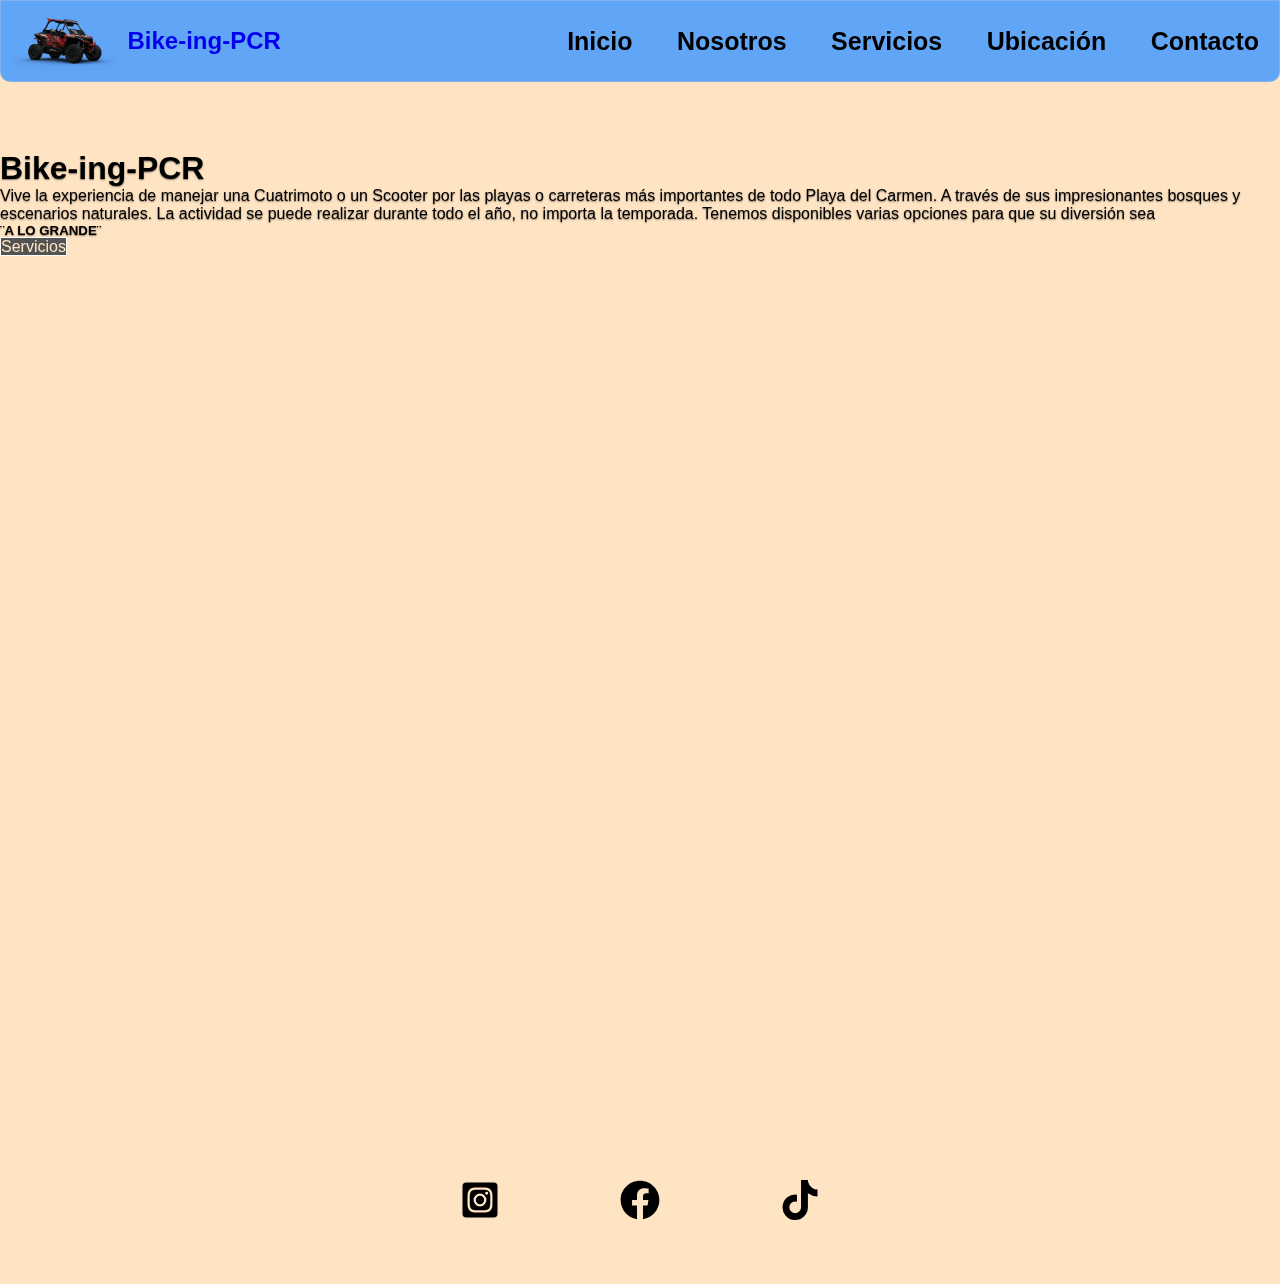
<file: index.html>
<!DOCTYPE html>
<html lang="en">
<head>
    <meta charset="UTF-8">
    <meta http-equiv="X-UA-Compatible" content="IE=edge">
    <meta name="viewport" content="width=device-width, initial-scale=1.0">
    <meta name="keywords" content="Renta, PCR, Cancun, Mexico, RZR"/>
    <meta name="description" content="Vive las más grandes aventuras y disfruta de Playa del Carmen en su totalidad adquiriendo uno de nuestros Servicios."/>
    <!--FRAMEWORK-->
    <link href="https://cdn.jsdelivr.net/npm/bootstrap@5.3.0-alpha3/dist/css/bootstrap.min.css" rel="stylesheet" integrity="sha384-KK94CHFLLe+nY2dmCWGMq91rCGa5gtU4mk92HdvYe+M/SXH301p5ILy+dN9+nJOZ" crossorigin="anonymous">
    <!--ANIMATION-->
    <link rel="stylesheet" href="https://cdnjs.cloudflare.com/ajax/libs/animate.css/4.1.1/animate.min.css"/>
    <link rel="stylesheet" href="./sass/style.css">

    <title>Inicio</title>
</head>
<body>
    <header>
        <a href="./index.html" class="H-logo">
            <img src="../assets/image/logo_2.png" alt="logo-pcr">
            <h2 class="name-company">Bike-ing-PCR</h2>
        </a>
        <nav>
            <ul>
                <li><a href="./index.html">Inicio</a></li>
                <li><a href="./pages/us.html">Nosotros</a></li>
                <li><a href="./pages/services.html">Servicios</a></li>
                <li><a href="./pages/location.html">Ubicación</a></li>
                <li><a href="./pages/contact.html">Contacto</a></li>
            </ul>
        </nav>
    </header>
   <main>
    <article class="indexContainer text-center ">
        <section role="main" class="inner cover">
            <h1 class="cover-heading animate__bounceIn">Bike-ing-PCR</h1>
            <p class="lead">Vive la experiencia de manejar una Cuatrimoto o un Scooter por las playas o carreteras más importantes de todo Playa del Carmen. A través de sus impresionantes bosques y escenarios naturales. La actividad se puede realizar durante todo el año, no importa la temporada. Tenemos disponibles varias opciones para que su diversión sea <h5>¨A LO GRANDE¨</h5></p>
            <p class="lead">
            <a href="./pages/services.html" class="btn btn-lg btn-secondary">Servicios</a>
            </p>
        </section>
    </article>
   </main>
   <footer>
    <div class="container-footer">
        <div class="redes-footer">
                <a href=""><img src="./assets/icon/ig.svg" alt="Instagram"></a>
                <a href=""><img src="./assets/icon/face.svg" alt="Facebook"></a>
                <a href=""><img src="./assets/icon/tik_icon.svg" alt="Tiktok"></a>
        </div>
</footer>
</body>
</html>
</file>
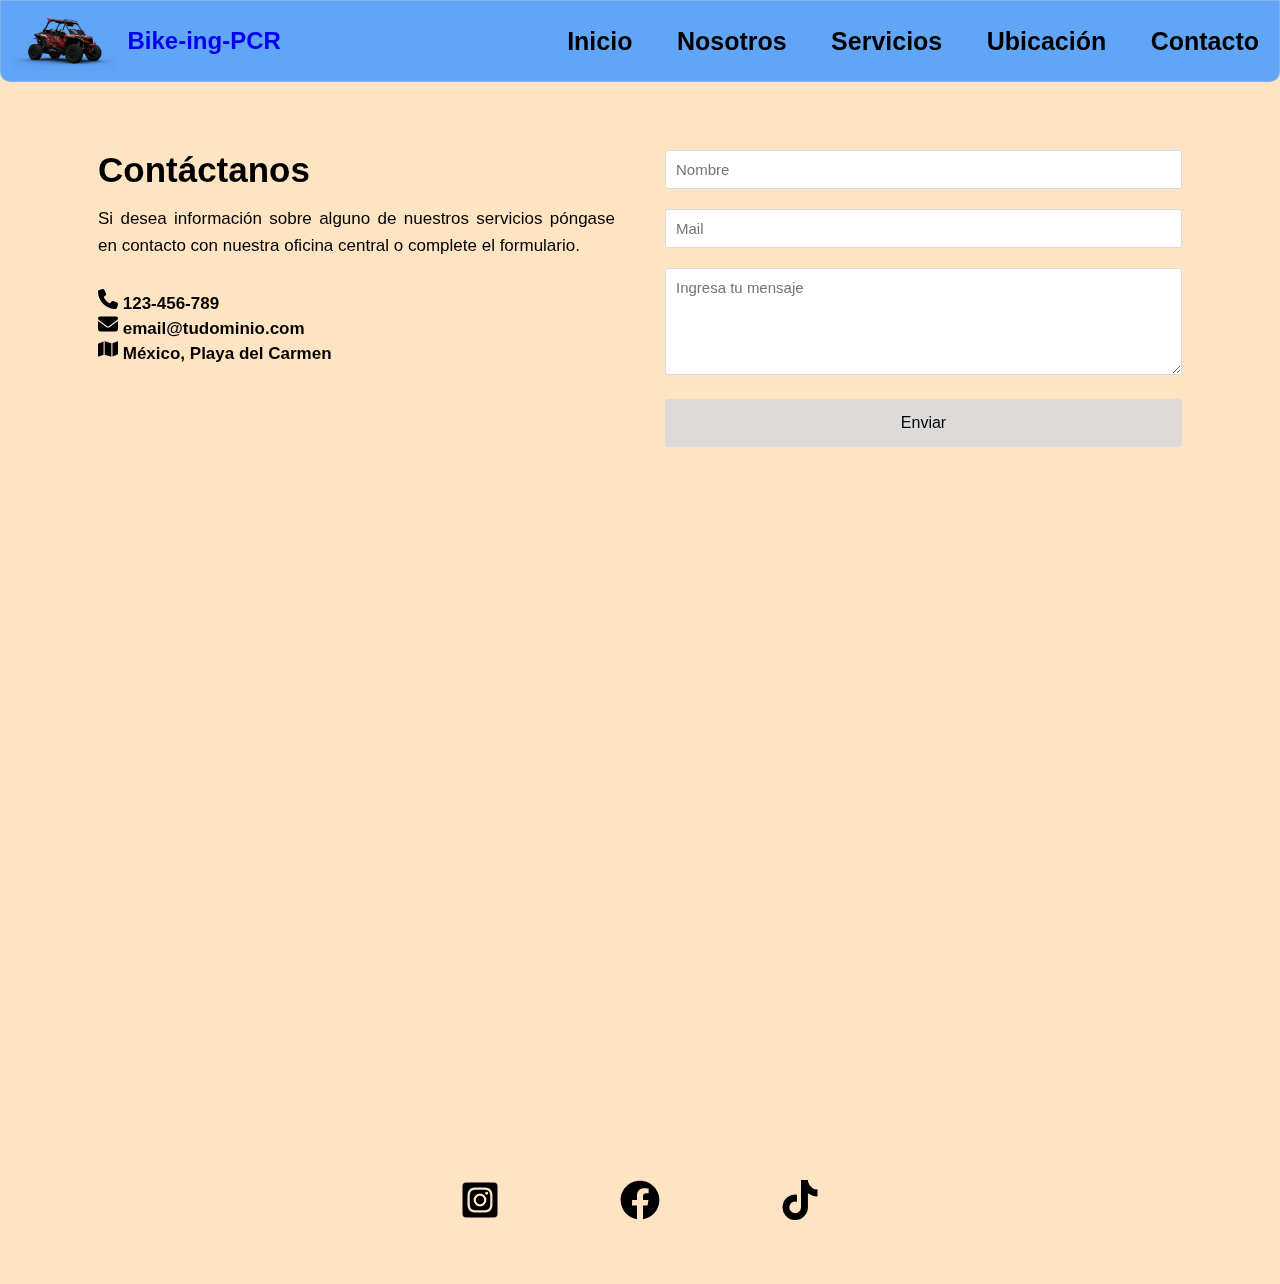
<file: pages/contact.html>
<!DOCTYPE html>
<html lang="en">
<head>
    <meta charset="UTF-8">
    <meta http-equiv="X-UA-Compatible" content="IE=edge">
    <meta name="viewport" content="width=device-width, initial-scale=1.0">
    <link rel="stylesheet" href="/sass/style.css">
    <title>Contacto</title>
</head>
<body>
    <header>
        <a href="/index.html" class="H-logo">
            <img src="../assets/image/logo_2.png" alt="logo-pcr">
            <h2 class="name-company">Bike-ing-PCR</h2>
        </a>
        <nav>
            <ul>
                <li><a href="../index.html">Inicio</a></li>
                <li><a href="./us.html">Nosotros</a></li>
                <li><a href="./services.html">Servicios</a></li>
                <li><a href="./location.html">Ubicación</a></li>
                <li><a href="./contact.html">Contacto</a></li>
            </ul>
        </nav>
   </header>
   <main>
    <div class="container-form">
        <div class="info-form">
            <h2>Contáctanos</h2>
            <p style="text-align: justify;">Si desea información sobre alguno de nuestros servicios póngase en contacto con nuestra oficina central o complete el formulario.</p>
            <ul>
                <li><img src="/assets/icon/phone.svg" alt="phone"> 123-456-789</li>
                <li><img src="/assets/icon/mail.svg" alt="mail"> email@tudominio.com</li>
                <li><img src="/assets/icon/map.svg" alt="map"> México, Playa del Carmen</li>
            </ul>
            </div>
            <div class="campo">
                <form action="#" autocomplete="off"></form>
                <input type="text" name="nombre" placeholder="Nombre">
                <input type="text" name="mail" placeholder="Mail">
                <textarea name="mensaje" cols="50" rows="5" placeholder="Ingresa tu mensaje"></textarea>
                <input type="submit" name="send" value="Enviar" class="btn-enviar">
            </div>
        </div>
   </div>
   </main>
   <footer>
    <div class="container-footer">
        <div class="redes-footer">
                <a href=""><img src="/assets/icon/ig.svg" alt="Instagram"></a>
                <a href=""><img src="/assets/icon/face.svg" alt="Facebook"></a>
                <a href=""><img src="/assets/icon/tik_icon.svg" alt="Tiktok"></a>
        </div>
</footer>
</body>
</html>
</file>
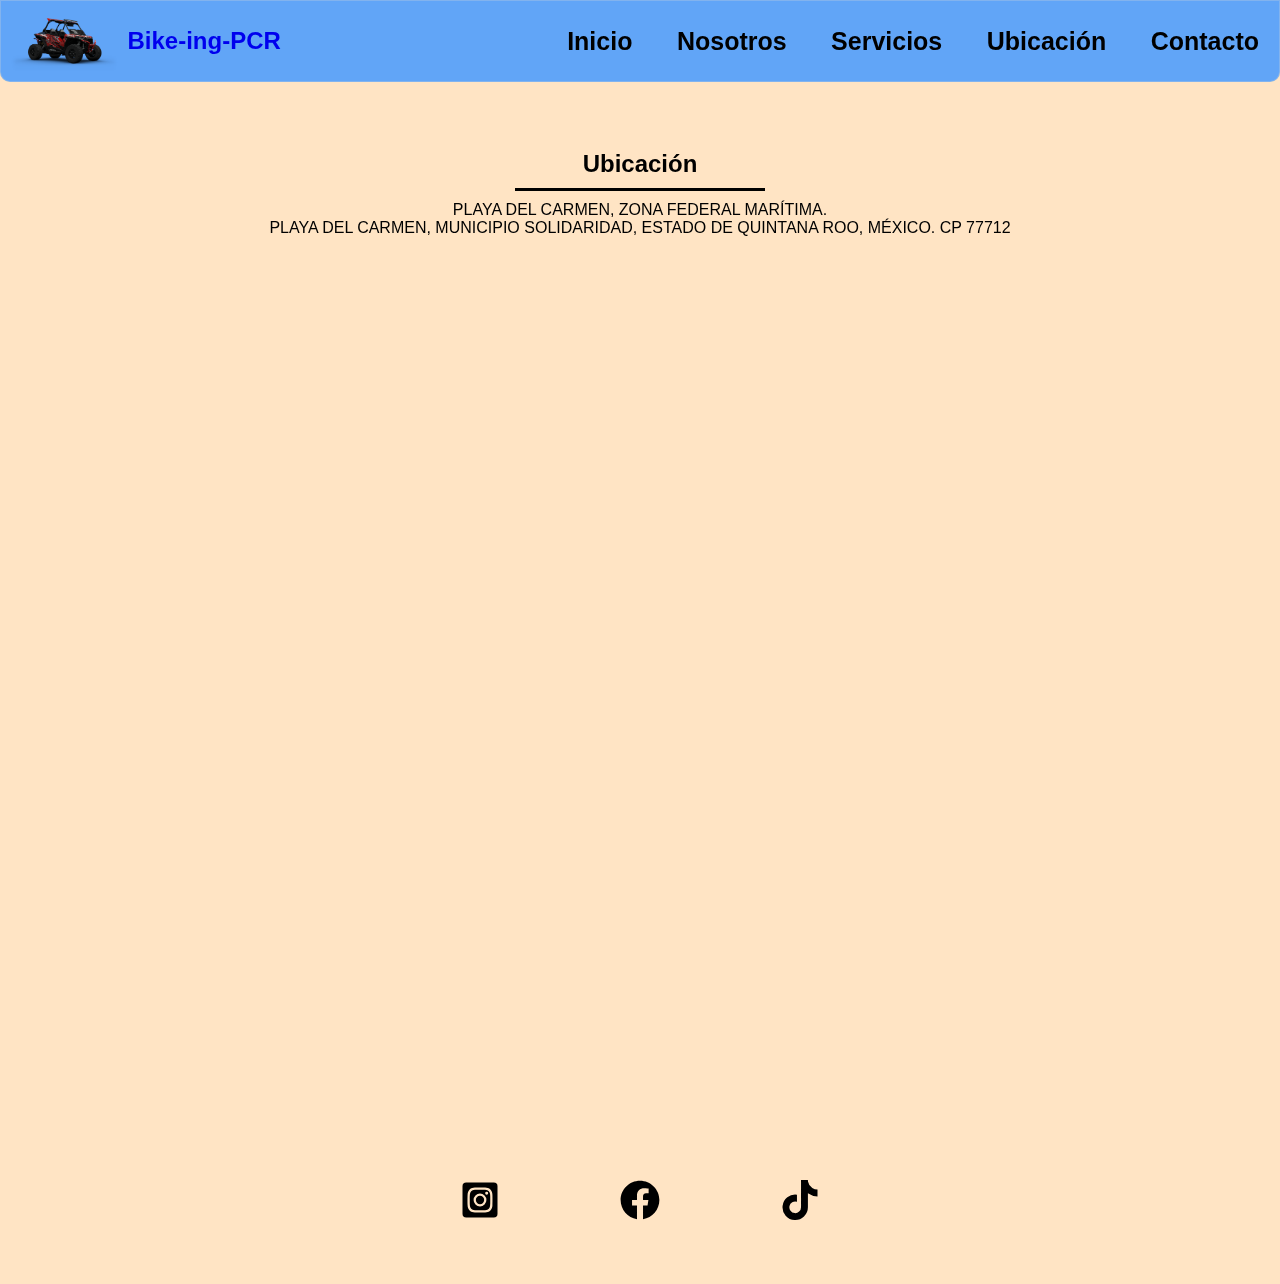
<file: pages/location.html>
<!DOCTYPE html>
<html lang="en">
<head>
    <meta charset="UTF-8">
    <meta http-equiv="X-UA-Compatible" content="IE=edge">
    <meta name="viewport" content="width=device-width, initial-scale=1.0">
    <!--FRAMEWORK-->
    <link href="https://cdn.jsdelivr.net/npm/bootstrap@5.3.0-alpha3/dist/css/bootstrap.min.css" rel="stylesheet" integrity="sha384-KK94CHFLLe+nY2dmCWGMq91rCGa5gtU4mk92HdvYe+M/SXH301p5ILy+dN9+nJOZ" crossorigin="anonymous">
    <link rel="stylesheet" href="/sass/style.css">
    <title>Ubicación</title>
</head>
<body>
    <header>
        <a href="/index.html" class="H-logo">
            <img src="../assets/image/logo_2.png" alt="logo-pcr">
            <h2 class="name-company">Bike-ing-PCR</h2>
        </a>
        <nav>
            <ul>
                <li><a href="../index.html">Inicio</a></li>
                <li><a href="./us.html">Nosotros</a></li>
                <li><a href="./services.html">Servicios</a></li>
                <li><a href="./location.html">Ubicación</a></li>
                <li><a href="./contact.html">Contacto</a></li>
            </ul>
        </nav>
   </header>
   <main>
    <section class="container-location">
        <div class="location">
            <h2>Ubicación</h2>
        </div>
        <p>PLAYA DEL CARMEN, ZONA FEDERAL MARÍTIMA.</p>
        <p>PLAYA DEL CARMEN, MUNICIPIO SOLIDARIDAD, ESTADO DE QUINTANA ROO, MÉXICO. CP 77712</p>
        <!--Copiar frame desde Google Maps-->
        <div class="map">
            <iframe src="https://www.google.com/maps/embed?pb=!1m18!1m12!1m3!1d59734.20641185589!2d-87.07169644999999!3d20.653791950000002!2m3!1f0!2f0!3f0!3m2!1i1024!2i768!4f13.1!3m3!1m2!1s0x8f4e4323d22d4e61%3A0xe8c10b783bab4adc!2sPlaya%20del%20Carmen%2C%20Q.R.!5e0!3m2!1ses-419!2smx!4v1682371290005!5m2!1ses-419!2smx" width="600" height="300" style="border:0;" allowfullscreen="" loading="lazy" referrerpolicy="no-referrer-when-downgrade"></iframe>
        </div>
    </section>
   </main>
   <footer>
    <div class="container-footer">
        <div class="redes-footer">
                <a href=""><img src="/assets/icon/ig.svg" alt="Instagram"></a>
                <a href=""><img src="/assets/icon/face.svg" alt="Facebook"></a>
                <a href=""><img src="/assets/icon/tik_icon.svg" alt="Tiktok"></a>
        </div>
</footer>
</body>
</html>
</file>
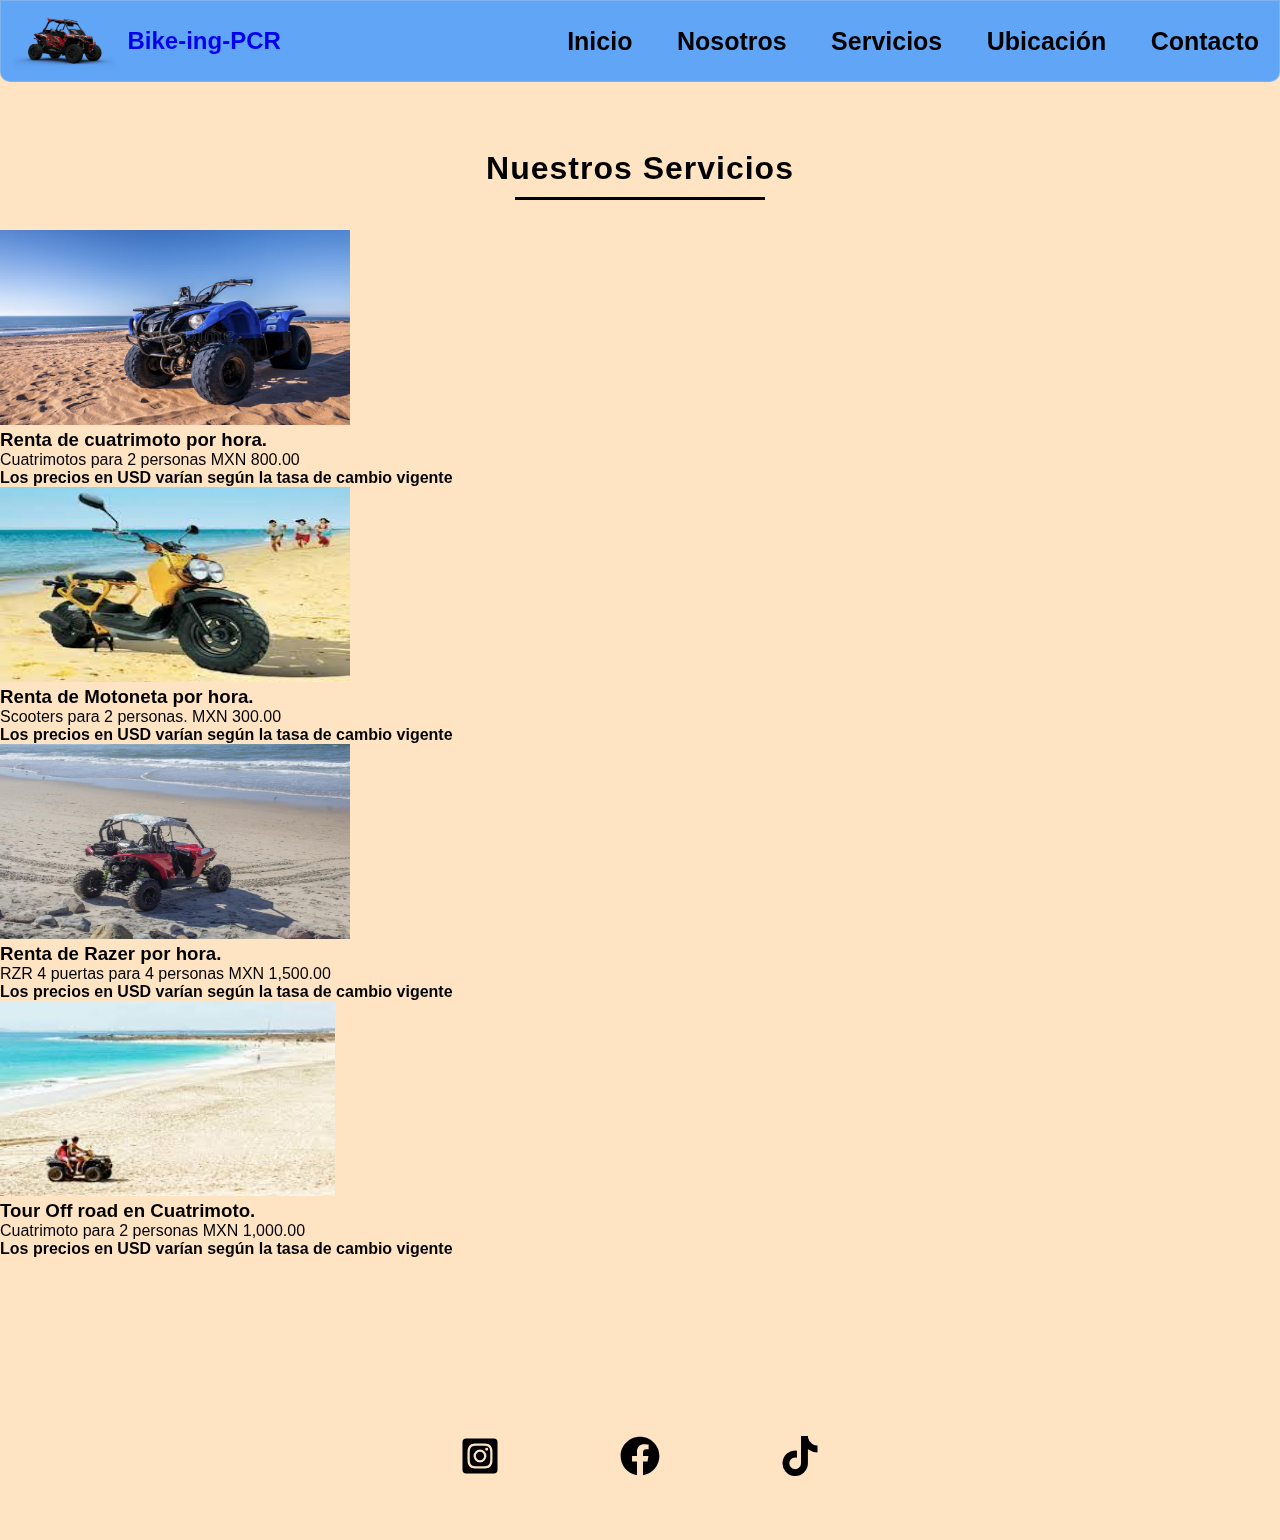
<file: pages/services.html>
<!DOCTYPE html>
<html lang="en">
<head>
    <meta charset="UTF-8">
    <meta http-equiv="X-UA-Compatible" content="IE=edge">
    <meta name="viewport" content="width=device-width, initial-scale=1.0">
    <!--FRAMEWORK-->
    <link href="https://cdn.jsdelivr.net/npm/bootstrap@5.3.0-alpha3/dist/css/bootstrap.min.css" rel="stylesheet" integrity="sha384-KK94CHFLLe+nY2dmCWGMq91rCGa5gtU4mk92HdvYe+M/SXH301p5ILy+dN9+nJOZ" crossorigin="anonymous">
    <!--ANIMATION-->
    <link rel="stylesheet" href="https://cdnjs.cloudflare.com/ajax/libs/animate.css/4.1.1/animate.min.css"/>
    <link rel="stylesheet" href="/sass/style.css">
    <title>Servicios</title>
</head>
<body>
    <header>
        <a href="/index.html" class="H-logo">
            <img src="../assets/image/logo_2.png" alt="logo-pcr">
            <h2 class="name-company">Bike-ing-PCR</h2>
        </a>
        <nav>
            <ul>
                <li><a href="../index.html">Inicio</a></li>
                <li><a href="./us.html">Nosotros</a></li>
                <li><a href="./services.html">Servicios</a></li>
                <li><a href="./location.html">Ubicación</a></li>
                <li><a href="./contact.html">Contacto</a></li>
            </ul>
        </nav>
   </header>
   <main>
     <div class="container-services">
        <div class="services">
            <h1>Nuestros Servicios</h1>
        </div>
        <div class="row">
            <div class="col-md-3 text-center">
                <div class="img-services">
                    <img src="/assets/image/CM.jpg" width="350" height="195" alt="CM">
                </div>
                <h3>Renta de cuatrimoto por hora.</h3>
                <p>Cuatrimotos para 2 personas MXN 800.00</p> 
                    <b>Los precios en USD varían según la tasa de cambio vigente</b></p>
            </div>
            
            <div class="col-md-3 text-center">
                <div class="img-services">
                    <img src="/assets/image/Scoot.jpg"  width="350" height="195" alt="Scooter">
                </div>
                <h3>Renta de Motoneta por hora.</h3>
                <p>Scooters para 2 personas. MXN 300.00</p>
                    <b>Los precios en USD varían según la tasa de cambio vigente</b></p>
            </div>
            
            <div class="col-md-3 text-center">
                <div class="img-services">
                    <img src="/assets/image/RZR.jpg" width="350" height="195" alt="RZR">
                </div>
                <h3>Renta de Razer por hora.</h3>
                <p>RZR 4 puertas para 4 personas MXN 1,500.00</p>
                    <b>Los precios en USD varían según la tasa de cambio vigente</b></p>
            
            </div>
            <div class="col-md-3 text-center">
                <div class="img-services">
                    <img src="/assets/image/Copia de Tour-CM.jpg" width="335" height="195" alt="">
                </div>
                <h3>Tour Off road en Cuatrimoto.</h3>
                <p>Cuatrimoto para 2 personas MXN 1,000.00</p>
                <b>Los precios en USD varían según la tasa de cambio vigente</b></p>
            </div>
        </div>
     </div>
    </main>
    <footer>
        <div class="container-footer">
            <div class="redes-footer">
                    <a href=""><img src="/assets/icon/ig.svg" alt="Instagram"></a>
                    <a href=""><img src="/assets/icon/face.svg" alt="Facebook"></a>
                    <a href=""><img src="/assets/icon/tik_icon.svg" alt="Tiktok"></a>
            </div>
    </footer>
</body>
</html>
</file>
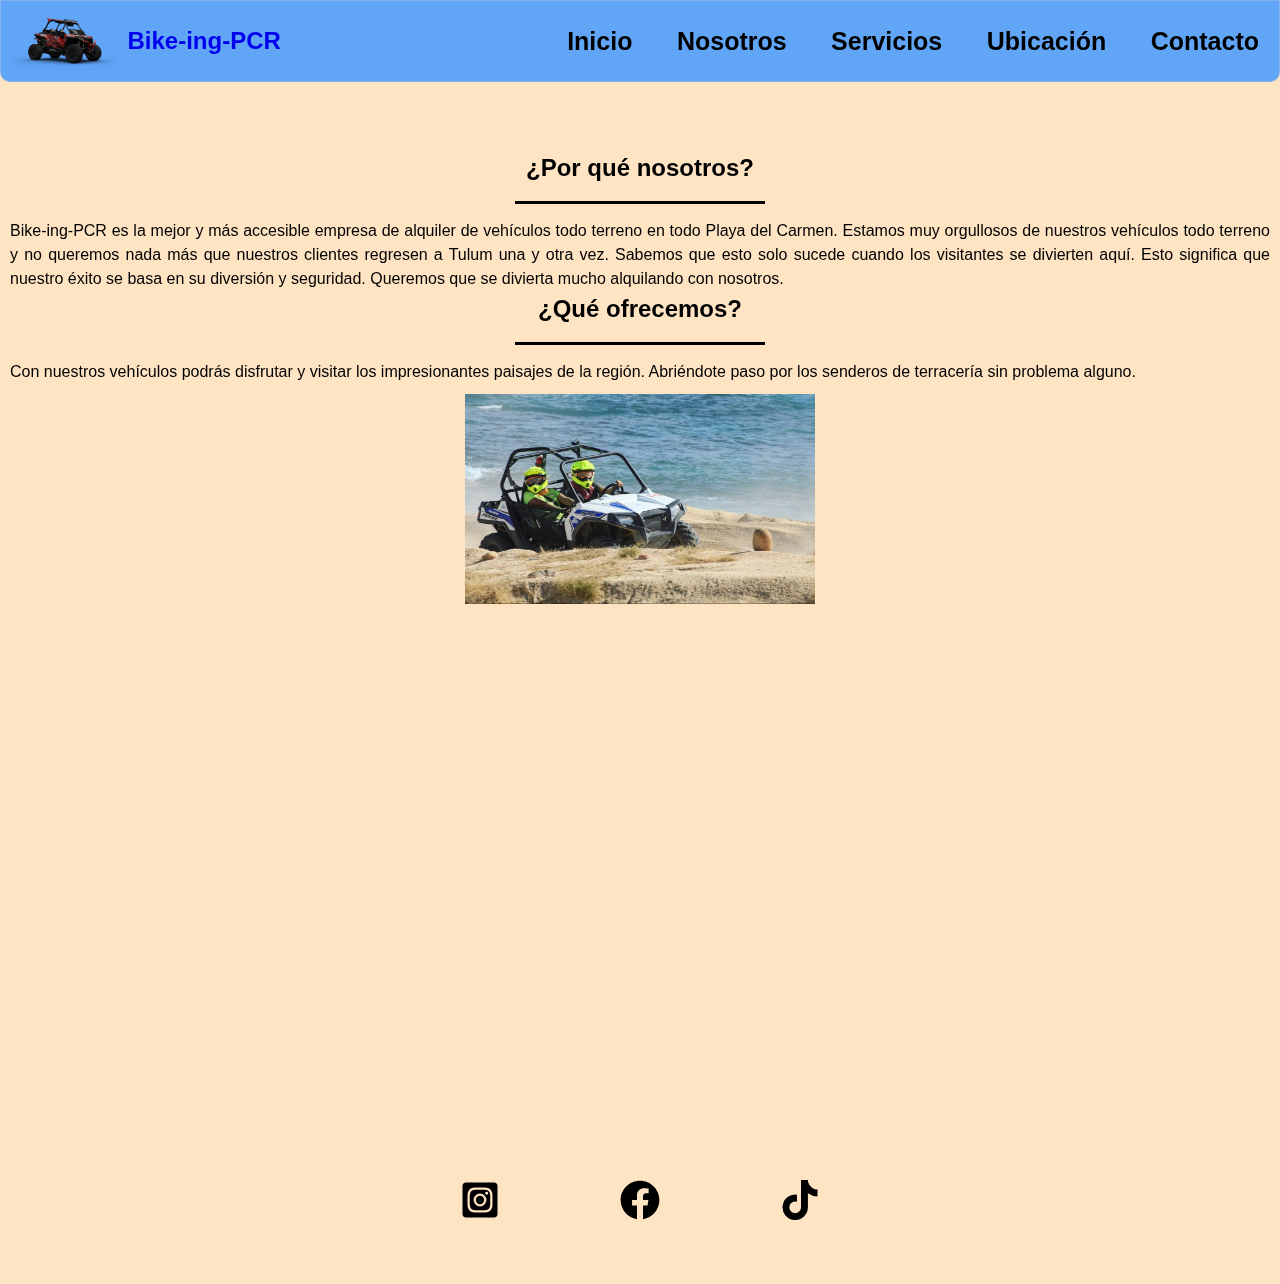
<file: pages/us.html>
<!DOCTYPE html>
<html lang="en">
<head>
    <meta charset="UTF-8">
    <meta http-equiv="X-UA-Compatible" content="IE=edge">
    <meta name="viewport" content="width=device-width, initial-scale=1.0">
    <link href="https://cdn.jsdelivr.net/npm/bootstrap@5.3.0-alpha3/dist/css/bootstrap.min.css" rel="stylesheet" integrity="sha384-KK94CHFLLe+nY2dmCWGMq91rCGa5gtU4mk92HdvYe+M/SXH301p5ILy+dN9+nJOZ" crossorigin="anonymous">
    <link rel="stylesheet" href="../sass/style.css">
    <title>Servicios</title>
</head>
<body>
    <header>
        <a href="/index.html" class="H-logo">
            <img src="../assets/image/logo_2.png" alt="logo-pcr">
            <h2 class="name-company">Bike-ing-PCR</h2>
        </a>
        <nav>
            <ul>
                <li><a href="../index.html">Inicio</a></li>
                <li><a href="./us.html">Nosotros</a></li>
                <li><a href="./services.html">Servicios</a></li>
                <li><a href="./location.html">Ubicación</a></li>
                <li><a href="./contact.html">Contacto</a></li>
            </ul>
        </nav>
   </header>
   <main>
    <section class="container-us">
        <h2>¿Por qué nosotros?</h2>
        <p style="text-align: justify;">Bike-ing-PCR es la mejor y más accesible empresa de alquiler de vehículos todo terreno en todo Playa del Carmen. Estamos muy orgullosos de nuestros vehículos todo terreno y no queremos nada más que nuestros clientes regresen a Tulum una y otra vez. Sabemos que esto solo sucede cuando los visitantes se divierten aquí. Esto significa que nuestro éxito se basa en su diversión y seguridad. Queremos que se divierta mucho alquilando con nosotros.</p>
        <h2>¿Qué ofrecemos?</h2>
        <p style="text-align: justify;">Con nuestros vehículos podrás disfrutar y visitar los impresionantes paisajes de la región. Abriéndote paso por los senderos de terracería sin problema alguno.</p>
        <img src="/assets/image/Beach-RZR.jpeg" width="350" height="210" alt="Beach-RZR">
    </section>
   </main>
   <footer>
    <div class="container-footer">
        <div class="redes-footer">
                <a href=""><img src="/assets/icon/ig.svg" alt="Instagram"></a>
                <a href=""><img src="/assets/icon/face.svg" alt="Facebook"></a>
                <a href=""><img src="/assets/icon/tik_icon.svg" alt="Tiktok"></a>
        </div>
</footer>
</body>
</html>
</file>
<file: sass/style.css>
* {
  margin: 0;
  padding: 0;
  box-sizing: border-box;
  text-decoration: none;
  scroll-behavior: smooth;
  list-style: none;
  -webkit-user-select: none;
     -moz-user-select: none;
          user-select: none;
}

a:link, a:visited, a:active {
  text-decoration: none;
  transition: 0.5s;
}

header {
  background-color: rgb(97, 165, 247);
  min-height: 80px;
  width: 100%;
  padding: 10px;
  position: fixed;
  top: 0%;
  z-index: 100%;
  display: flex;
  align-items: center;
  justify-content: space-between;
  position: fixed;
  backdrop-filter: blur(16px) saturate(180%);
  -webkit-backdrop-filter: blur(16px) saturate(180%);
  background-color: rgb(97, 165, 247);
  border-radius: 0 0 10px 10px;
  border: 1px solid rgba(209, 213, 219, 0.3);
}
header .H-logo img {
  display: flex;
  height: 60px;
  margin-right: 10px;
}
header nav ul li {
  display: inline-block;
}
header nav ul li a {
  font-size: 25px;
  color: black;
  margin-left: 30px;
  border-radius: 5px;
}
header .H-logo {
  display: flex;
  align-items: center;
}
header nav a {
  font-weight: 600;
  padding-right: 10px;
}
header nav a:hover {
  color: white;
}

body {
  margin: 0;
  background-color: bisque;
  font-family: sans-serif;
  color: black;
  position: relative;
  padding-bottom: 3em;
  min-height: 100vh;
}

main {
  width: 100%;
  margin: 0 auto;
  margin-top: 150px;
}

/*Pages*/
/* Index*/
.indexContainer {
  display: flex;
  justify-content: center;
  color: black;
  text-shadow: 0 0.05rem 0.1rem rgba(0, 0, 0, 0.5);
}

/*Boton*/
.btn-secondary,
.btn-secondary:hover,
.btn-secondary:focus {
  color: bisque;
  text-shadow: none; /* Prevent inheritance from `body` */
  background-color: rgb(83, 83, 83);
  border: 0.05rem solid #fff;
}

.container-us {
  text-align: center;
  line-height: 1.5;
  margin-left: 10px;
  margin-right: 10px;
}
.container-us p {
  margin-top: 10px;
}
.container-us h2::after {
  content: "";
  background: black;
  display: block;
  width: 250px;
  height: 3px;
  margin: 15px auto;
}
.container-us img {
  margin-top: 10px;
}

.services {
  margin: 30px auto;
  text-align: center;
}
.services h1 {
  font-family: sans-serif;
  letter-spacing: 1px;
}
.services h1::after {
  content: "";
  background: black;
  display: block;
  width: 250px;
  height: 3px;
  margin: 10px auto;
}

.container-location .location {
  margin: 10px auto;
  text-align: center;
  font-family: "Franklin Gothic Medium", "Arial Narrow", Arial, sans-serif;
}
.container-location h2:after {
  content: "";
  background: black;
  display: block;
  width: 250px;
  height: 3px;
  margin: 10px auto;
}
.container-location p {
  text-align: center;
}

.map {
  text-align: center;
  padding: 30px;
}

.container-form {
  width: 100%;
  max-width: 1100px;
  margin: auto;
  display: grid;
  grid-template-columns: repeat(2, 1fr);
  grid-gap: 50px;
  margin-top: 90px;
}
.container-form .campo {
  margin-right: 8px;
}
.container-form .info-form {
  margin-left: 8px;
}
.container-form h2 {
  margin-bottom: 15px;
  font-size: 35px;
}
.container-form p {
  font-size: 17px;
  line-height: 1.6;
  margin-bottom: 30px;
}
.container-form ul img {
  width: 20px;
  height: 20px;
}
.container-form ul {
  font-size: 17px;
  display: inline-block;
  text-decoration: none;
  width: 100%;
  margin-bottom: 15px;
  color: black;
  font-weight: 700;
}
.container-form div input, .container-form textarea {
  width: 100%;
  padding: 10px 10px;
  font-size: 15px;
  font-family: "Gill Sans", "Gill Sans MT", Calibri, "Trebuchet MS", sans-serif;
  border: 1px solid #dbdbdb;
  margin-bottom: 20px;
  border-radius: 3px;
  outline: 0px;
}
.container-form .btn-enviar {
  padding: 15px;
  font-size: 16px;
  border: none;
  outline: 0px;
  background: rgb(221, 218, 218);
  color: black;
  border-radius: 3px;
  cursor: pointer;
  transition: all 300ms ease;
}

footer {
  position: absolute;
  bottom: 0;
  justify-content: space-between;
  align-items: center;
  width: 100%;
  height: 40px;
  margin: 30px 0;
}
footer .container-footer {
  width: 100%;
  padding: 140px 30px 20px;
  bottom: 0;
  position: relative;
  height: 300px;
}
footer .redes-footer {
  display: flex;
  justify-content: center;
  align-items: center;
}
footer .redes-footer a img {
  width: 40px;
  height: 40px;
}
footer .redes-footer a {
  padding: 10px;
  margin: 50px;
  border-radius: 50%;
}

@media (max-width: 700px) {
  header {
    flex-direction: column;
  }
  nav {
    padding: 10px 0px;
  }
}
@media (max-width: 700px) {
  main {
    flex-direction: column;
    width: 100%;
    margin-top: 250px;
  }
}
@media (max-width: 700px) {
  .map {
    flex-direction: column;
    width: 100%;
    margin-top: 10px;
  }
  iframe {
    width: 340px;
    height: 350px;
  }
}
@media (max-width: 500px) {
  footer {
    flex-direction: column;
    width: 100%;
  }
}/*# sourceMappingURL=style.css.map */
</file>
